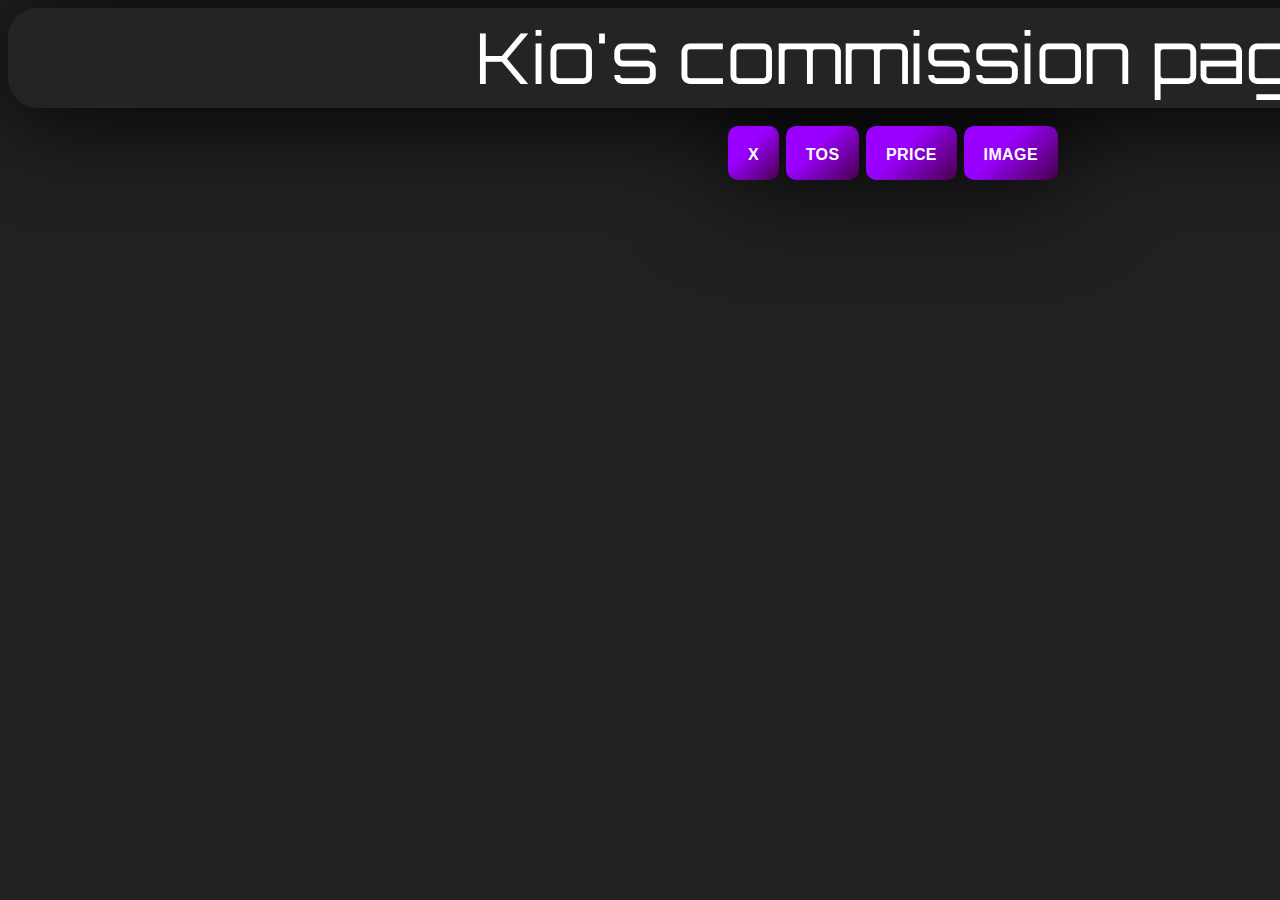
<file: index.html>
<!DOCTYPE html>
<html lang="en">

<head>
    <meta charset="UTF-8">
    <meta name="viewport" content="width=device-width, initial-scale=1.0">
    <title>Kio_Qc's Repo - Home </title>
    <link rel="stylesheet" href="style.css">
    <link rel="preconnect" href="https://fonts.googleapis.com">
    <link rel="preconnect" href="https://fonts.gstatic.com" crossorigin>
    <link rel="stylesheet" href="https://cdnjs.cloudflare.com/ajax/libs/font-awesome/4.7.0/css/font-awesome.min.css" />
    <link rel=”stylesheet” href=”https://cdnjs.cloudflare.com/ajax/libs/font-awesome/4.7.0/css/font-awesome.min.css”>
    <link rel="shortcut icon" href="logo.png">
    <link rel="preconnect" href="https://fonts.googleapis.com">
    <link rel="preconnect" href="https://fonts.gstatic.com" crossorigin>
    <link href="https://fonts.googleapis.com/css2?family=Orbitron:wght@400..900&display=swap" rel="stylesheet">
</head>

<body>

    <div class="info">
        <div class="info-text"> Kio's commission page
        </div>


        <div class="button">
            <a href="index.html" class="button-75">X</a>
            <a href="tos.html" class="button-75">TOS</a>
            <a href="price.html" class="button-75">PRICE</a>
            <a href="image.html" class="button-75">IMAGE</a>

        </div>

</body>

</html>
</file>
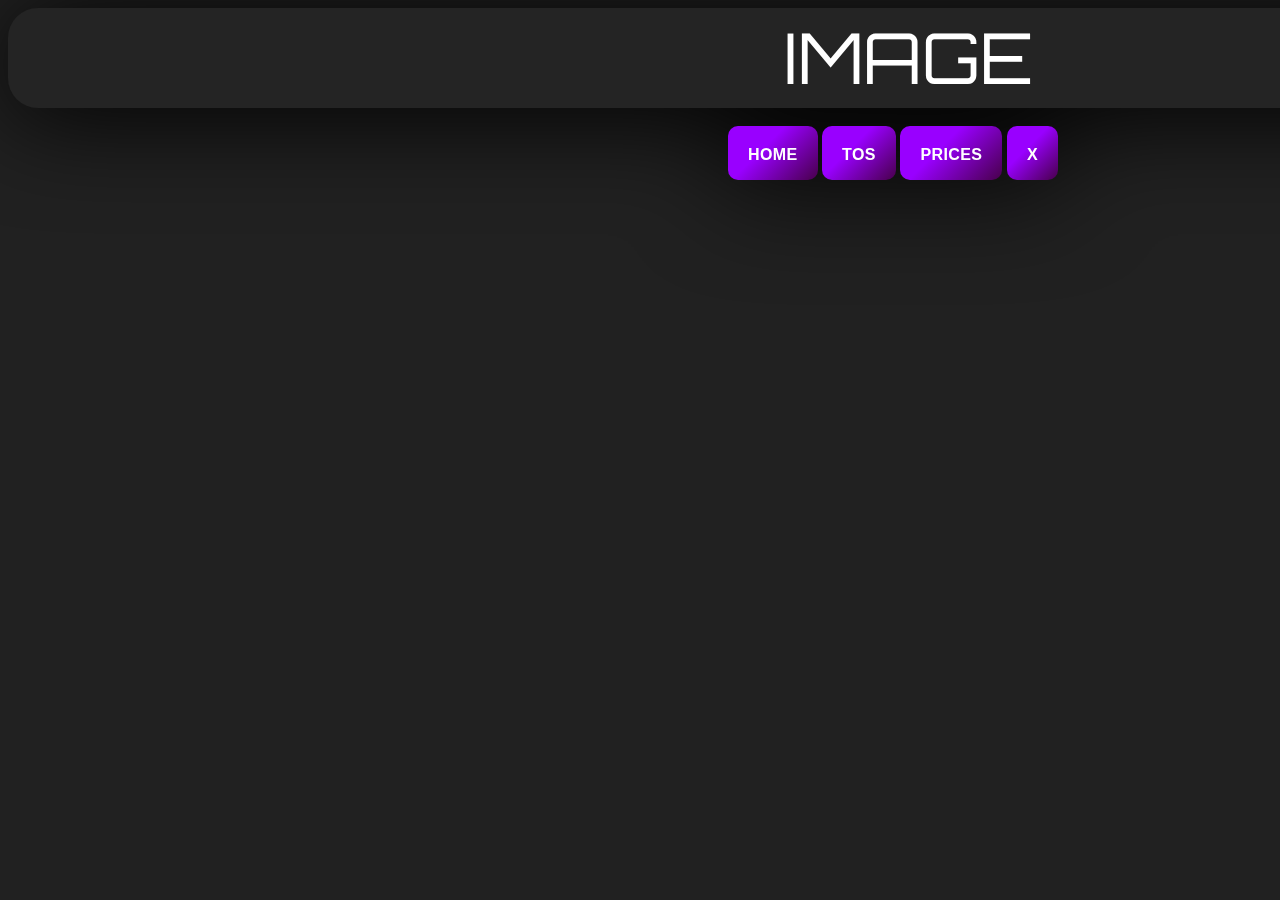
<file: image.html>
<!DOCTYPE html>
<html lang="en">

<head>
    <meta charset="UTF-8">
    <meta name="viewport" content="width=device-width, initial-scale=1.0">
    <title>Kio_Qc's Repo - Image </title>
    <link rel="stylesheet" href="style.css">
    <link rel="preconnect" href="https://fonts.googleapis.com">
    <link rel="preconnect" href="https://fonts.gstatic.com" crossorigin>
    <link rel="stylesheet" href="https://cdnjs.cloudflare.com/ajax/libs/font-awesome/4.7.0/css/font-awesome.min.css" />
    <link rel=”stylesheet” href=”https://cdnjs.cloudflare.com/ajax/libs/font-awesome/4.7.0/css/font-awesome.min.css”>
    <link rel="shortcut icon" href="logo.png">
    <link rel="preconnect" href="https://fonts.googleapis.com">
    <link rel="preconnect" href="https://fonts.gstatic.com" crossorigin>
    <link href="https://fonts.googleapis.com/css2?family=Orbitron:wght@400..900&display=swap" rel="stylesheet">
</head>

<body>

    <div class="info">
        <div class="info-text"> IMAGE
        </div>


        <div class="button">
            <a href="index.html" class="button-75">HOME</a>
            <a href="tos.html" class="button-75">TOS</a>
            <a href="price.html" class="button-75">PRICES</a>
            <a href="image.html" class="button-75">X</a>

        </div>

</body>

</html>
</file>
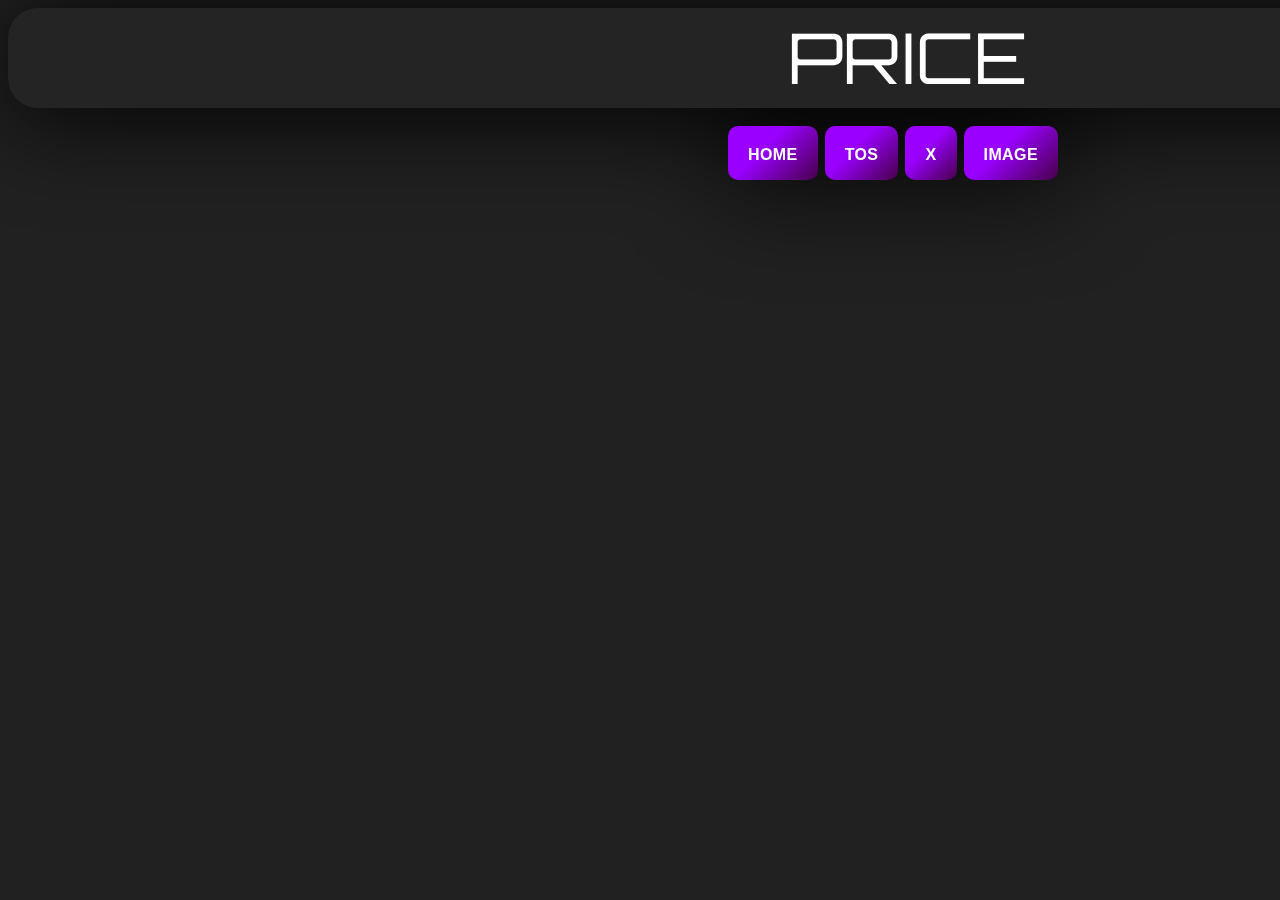
<file: price.html>
<!DOCTYPE html>
<html lang="en">

<head>
    <meta charset="UTF-8">
    <meta name="viewport" content="width=device-width, initial-scale=1.0">
    <title>Kio_Qc's Repo - Price </title>
    <link rel="stylesheet" href="style.css">
    <link rel="preconnect" href="https://fonts.googleapis.com">
    <link rel="preconnect" href="https://fonts.gstatic.com" crossorigin>
    <link rel="stylesheet" href="https://cdnjs.cloudflare.com/ajax/libs/font-awesome/4.7.0/css/font-awesome.min.css" />
    <link rel=”stylesheet” href=”https://cdnjs.cloudflare.com/ajax/libs/font-awesome/4.7.0/css/font-awesome.min.css”>
    <link rel="shortcut icon" href="logo.png">
    <link rel="preconnect" href="https://fonts.googleapis.com">
    <link rel="preconnect" href="https://fonts.gstatic.com" crossorigin>
    <link href="https://fonts.googleapis.com/css2?family=Orbitron:wght@400..900&display=swap" rel="stylesheet">
</head>

<div class="info">

    <div class="info-text"> PRICE
    </div>
    <div class="button">   
        <a href="index.html" class="button-75">Home</a>
        <a href="tos.html" class="button-75">TOS</a>
        <a href="price.html" class="button-75">X</a>
        <a href="image.html" class="button-75">IMAGE</a>
    </div>
</file>
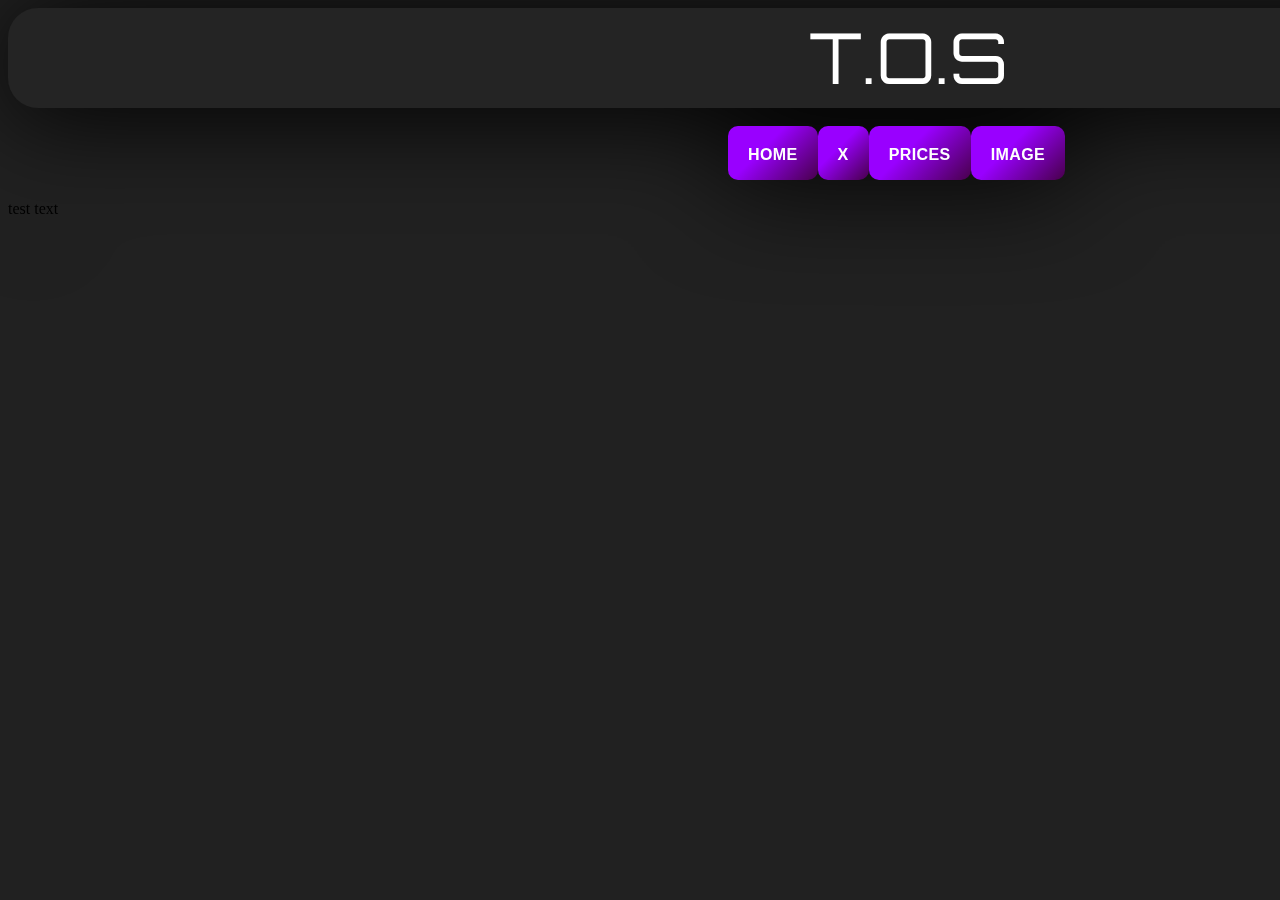
<file: tos.html>
<!DOCTYPE html>
<html lang="en">

<head>
    <meta charset="UTF-8">
    <meta name="viewport" content="width=device-width, initial-scale=1.0">
    <title>Kio_Qc's Repo - TOS </title>
    <link rel="stylesheet" href="style.css">
    <link rel="preconnect" href="https://fonts.googleapis.com">
    <link rel="preconnect" href="https://fonts.gstatic.com" crossorigin>
    <link rel="stylesheet" href="https://cdnjs.cloudflare.com/ajax/libs/font-awesome/4.7.0/css/font-awesome.min.css" />
    <link rel=”stylesheet” href=”https://cdnjs.cloudflare.com/ajax/libs/font-awesome/4.7.0/css/font-awesome.min.css”>
    <link rel="shortcut icon" href="logo.png">
    <link rel="preconnect" href="https://fonts.googleapis.com">
    <link rel="preconnect" href="https://fonts.gstatic.com" crossorigin>
    <link href="https://fonts.googleapis.com/css2?family=Orbitron:wght@400..900&display=swap" rel="stylesheet">
</head>

<div class="info">

    <div class="info-text"> T.O.S
    </div>
    <div class="button">   
      <a href="index.html" class="button-75">Home</a>
      <a href="tos.html" class="button-75">X</a>
      <a href="price.html" class="button-75">PRICES</a>
      <a href="image.html" class="button-75">IMAGE</a>
    </div>



    <div class="box12">
      <div class="tos-text">
        test text
      </div>
    </div>
</file>
<file: style.css>
:root {
    --gray: #212121;

}

body {

    background-color: var(--gray)
}

.info {
    margin: auto;
    margin-bottom: center;
    width: 1800px;
    height: 100px;
    border-radius: 30px;
    background-color: #242424;
    filter: drop-shadow(0px 6px 50px black);

}


.info-text {
    margin: auto;
    margin-bottom: center;
    padding: 5px;
    text-align: center;
    color: white;
    font-size: 70px;
    font-family: "Orbitron", sans-serif;
}


.button-75 {
  align-items: center;
  background-image: linear-gradient(135deg, #9900ff 40%, #48004b);
  border: 0;
  border-radius: 10px;
  box-sizing: border-box;
  color: #fff;
  cursor: pointer;
  display: flex;
  flex-direction: column;
  font-family: "Codec cold",sans-serif;
  font-size: 16px;
  font-weight: 700;
  height: 54px;
  justify-content: center;
  letter-spacing: .4px;
  line-height: 1;
  max-width: 100%;
  padding-left: 20px;
  padding-right: 20px;
  padding-top: 3px;
  text-decoration: none;
  text-transform: uppercase;
  user-select: none;
  -webkit-user-select: none;
  touch-action: manipulation;
}

.button-75:active {
  outline: 0;
}

.button-75:hover {
  outline: 0;
}

.button-75 span {
  transition: all 200ms;
}

.button-75:hover span {
  transform: scale(.9);
  opacity: .75;
}

@media screen and (max-width: 991px) {
  .button-75 {
    font-size: 15px;
    height: 50px;
  }

  .button-75 span {
    line-height: 50px;
  }
}

.button {
    display: flex;
    flex-direction: row;
    justify-content: space-between;
    margin: 20px;
    margin-right: 1450px;
    position: relative;
    left: 700px;
  }

  .button-75:first-child {
    margin-left: 0;
  }
  
  .button-75:last-child {
    margin-right: 0;
  }


  #menu_checkbox {
    display: none;
  }
  
  label {
    position: absolute;
    top: 50%;
    right: 0;
    left: 0;
    margin: 0 auto;
    display: block;
    width: 30px;
    height: 30px;
    transform: translateY(-50%);
    transition: 0.3s ease transform;
    cursor: pointer;
  }
  
  label div {
    width: 6px;
    height: 6px;
    background-color: #143240;
    margin-left: 0;
    margin-bottom: 6px;
    border-radius: 4px;
    transition: 0.3s ease width, 0.3s ease margin-left, 0.3s ease margin-bottom,
      0.3s ease background-color;
  }
  
  label div:first-child {
    width: 22px;
  }
  
  label div:nth-child(2) {
    width: 15px;
  }
  
  label div:last-child {
    width: 30px;
    margin-bottom: 0;
  }
  
  #menu_checkbox:checked + label {
    transform: translateY(-50%) rotateZ(-90deg);
  }
  
  #menu_checkbox:checked + label div {
    width: 6px;
    margin-left: 12px;
    margin-bottom: 3px;
    background-color: #ffc107;
  }
</file>
